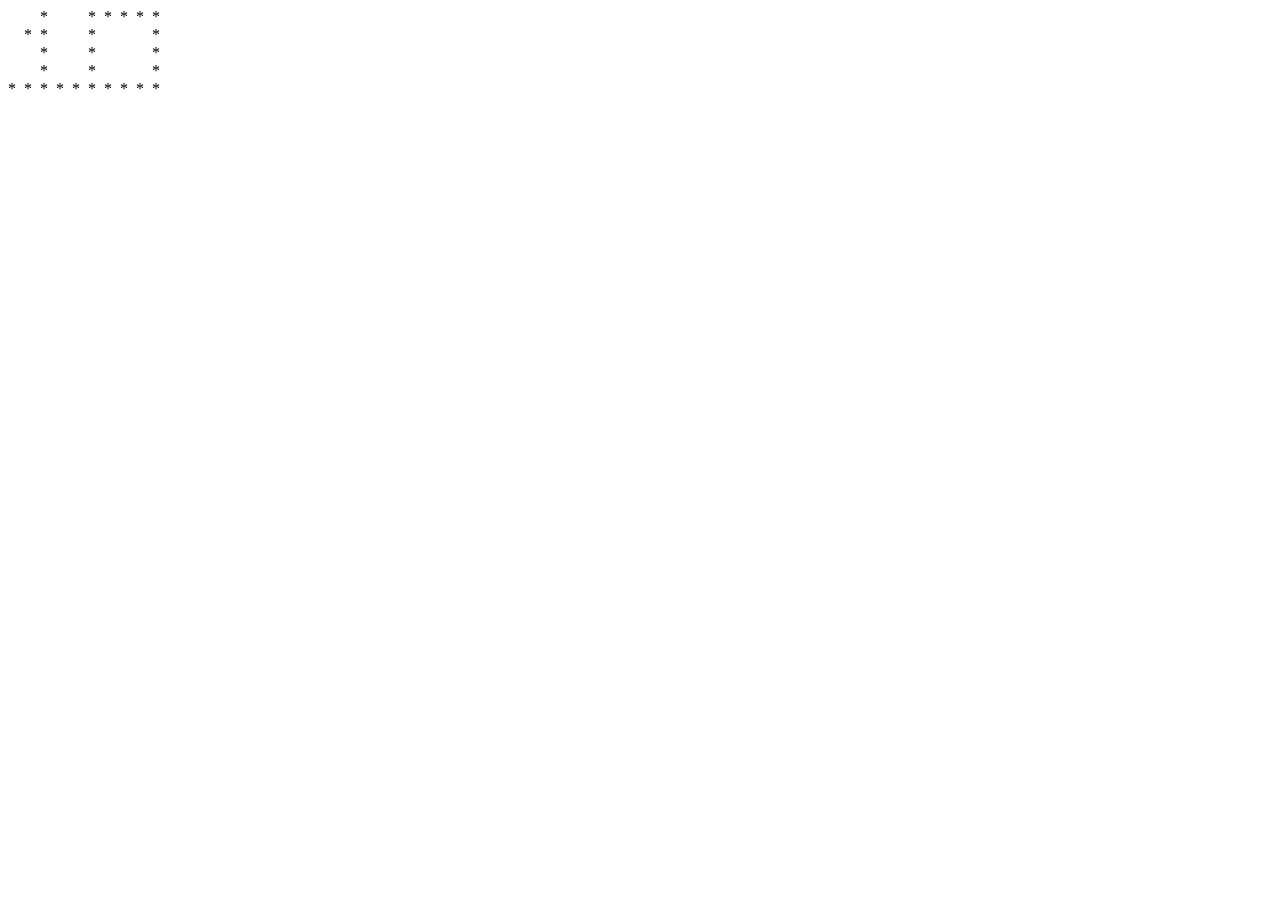
<file: looping/index.html>
<!DOCTYPE html>
<html lang="en">
<head>
    <meta charset="UTF-8">
    <meta name="viewport" content="width=device-width, initial-scale=1.0">
    <title>Document</title>
</head>
<body>
    <script>
        //1234 => 1+2+3+4 = 10
        // let a=prompt("Enter a Number :")
        // let sum=0
        // while(a>0){
        //     sum=sum+(a%10)
        //     a=parseInt(a/10)
        // }
        // console.log(sum)

        //odd=>UR name
        //even=>frnd name
        // let i=1
        // do{
        //     if(i%2){
        //         console.log("DPK")
        //     }
        //     else{
        //         console.log("UV")
        //     }
        //     i++
        // }while(i<=10)
        

        //fizz buzz
        // for(let i=1;i<101;i++){
        //     if( (i%3==0) && (i%5==0) ) {
        //         console.log("FIZZBUZZ")
        //     }
        //     else if(i%3==0){
        //         console.log("FIZZ")
        //     }
        //     else if(i%5==0){
        //         console.log("BUZZ")
        //     }
        //     else{
        //         console.log(i)
        //     }
        // }

        // 0

        // for (let i = 1; i <= 5; i++) {
        //     for (let j = 1; j <= 5; j++) {

        //         if ((i==1 || i==5) || (j==1 || j==5)) {
        //             document.writeln("*&nbsp;")
        //         }
                
        //         else{
        //             document.writeln("&nbsp;&nbsp;&nbsp;")
        //         }
                
        //     }
        //     document.writeln("<br>")
        // }

        //-----------------------------------------

        // 1

        // for(let i=1;i<=5;i++){
        //     for(let j=1;j<=5;j++){
        //         if(j==(Math.ceil(5/2))){
        //             document.writeln("*&nbsp")
        //         }
        //         else if(i==2 && j==2){
        //             document.writeln("*&nbsp")
        //         }
        //         else if(i==5){
        //             document.writeln("*&nbsp")
        //         }
        //         else{
        //             document.writeln("&nbsp&nbsp&nbsp")
        //         }
        //     }
        //     document.writeln("<br>")
        // }

        // ---------------------------------------


        // 4

        // for(let i=1;i<=5;i++){
        //     for(let j=1;j<=5;j++){

        //         if((j==2 && i==2) || (j==3 || i==3)){
        //             document.writeln("*&nbsp")
        //         }
        //         else{
        //             document.writeln("&nbsp&nbsp&nbsp")
        //         }
                
        //     }
        //     document.writeln("<br>")
        // }


        // ------------------------------------------


        // 7
        // for(let i=1;i<=5;i++){
        //     for(let j=5;j>=1;j--){

        //         if((i==1) || (j==i)){
        //             document.writeln("*&nbsp")
        //         }
        //         else{
        //             document.writeln("&nbsp&nbsp&nbsp")
        //         }
                
        //     }
        //     document.writeln("<br>")
        // }


        //----------------




        // 10

        for(let i=1;i<=5;i++){
            for(let j=1;j<=5;j++){
                if((j==(Math.ceil(5/2)))||(i==2 && j==2)||(i==5)){
                    document.writeln("*&nbsp")
                }
                else{
                    document.writeln("&nbsp&nbsp&nbsp")
                }
            }

            for (let j = 1; j <= 5; j++) {

                if ((i==1 || i==5) || (j==1 || j==5)) {
                    document.writeln("*&nbsp;")
                }
                
                else{
                    document.writeln("&nbsp;&nbsp;&nbsp;")
                }
                
            }

            
            document.writeln("<br>")
        }

    </script>
</body>
</html>
</file>
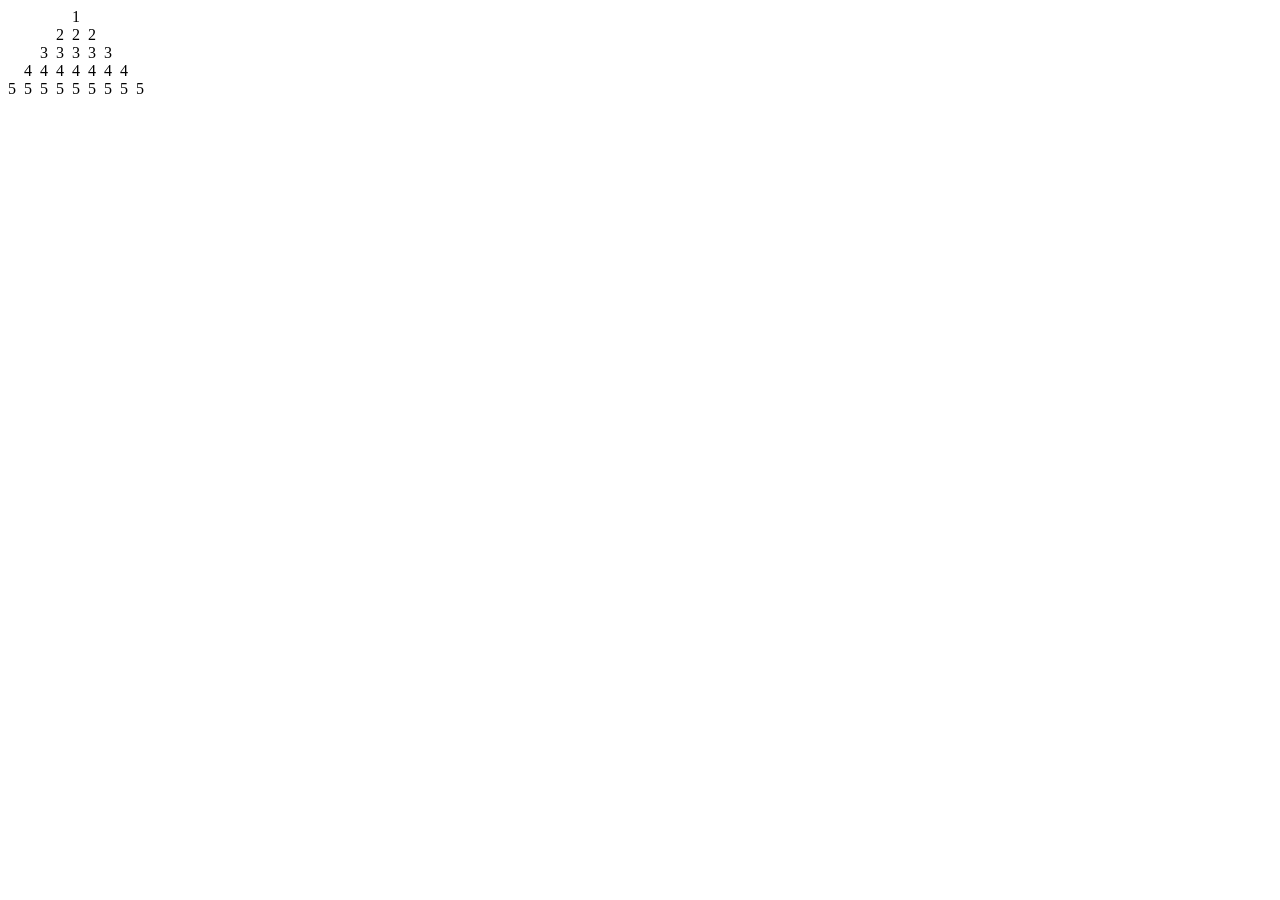
<file: pattern/index.html>
<!DOCTYPE html>
<html lang="en">

<head>
    <meta charset="UTF-8">
    <meta name="viewport" content="width=device-width, initial-scale=1.0">
    <title>Document</title>

</head>

<body>

    <script>

        //pyramid
        // for (let i = 1; i <= 5; i++) {
        //     for (let j = 5; j >= 1; j--) {
        //         if (j <= i) {
        //             document.writeln("*&nbsp")
        //         }
        //         else {
        //             document.writeln("&nbsp&nbsp&nbsp")

        //         }
        //     }

        //     for (let j = 2; j <=i; j++) {
        //             document.writeln("*&nbsp")
        //     }
        //     document.writeln("<br>")
        // }

        // --------------------------------------------------------

        // right triangle 

        //*
        // for(let i=1;i<=5;i++){
        //     for(let j=1;j<=i;j++){
        //         document.writeln("*&nbsp")
        //     }
        //     document.writeln("<br>")
        // }

        // 111
        // for(let i=1;i<=5;i++){
        //     for(let j=1;j<=i;j++){
        //         document.writeln(i,"&nbsp")
        //     }
        //     document.writeln("<br>")
        // }

        //123
        // for(let i=1;i<=5;i++){
        //     for(let j=1;j<=i;j++){
        //         document.writeln(j,"&nbsp")
        //     }
        //     document.writeln("<br>")
        // }

        // 543
        // for(let i=5;i>=1;i--){
        //     for(let j=5;j>=i;j--){
        //         document.writeln(j,"&nbsp")
        //     }
        //     document.writeln("<br>")
        // }

        //555
        // for(let i=5;i>=1;i--){
        //     for(let j=5;j>=i;j--){
        //         document.writeln(i,"&nbsp")
        //     }
        //     document.writeln("<br>")
        // }


        // ---------------------------------------------------

        //upside down right triangle

        //*
        // for(let i=1;i<=5;i++){
        //     for(let j=5;j>=i;j--){
        //         document.writeln("*&nbsp")
        //     }
        //     document.writeln("<br>")
        // }

        // 111
        // for(let i=1;i<=5;i++){
        //     for(let j=5;j>=i;j--){
        //         document.writeln(i,"&nbsp")
        //     }
        //     document.writeln("<br>")
        // }

        //123
        //  for(let i=5;i>=1;i--){
        //     for(let j=1;j<=i;j++){
        //         document.writeln(j,"&nbsp")
        //     }
        //     document.writeln("<br>">)

        //555
        //  for(let i=5;i>=1;i--){
        //     for(let j=1;j<=i;j++){
        //         document.writeln(i,"&nbsp")
        //     }
        //     document.writeln("<br>")
        //  }

        //543
        // for(let i=1;i<=5;i++){
        //     for(let j=5;j>=i;j--){
        //         document.writeln(j,"&nbsp")
        //     }
        //     document.writeln("<br>")
        // }

        //inverted upside down

        //*
        // for (let i = 5; i >= 1; i--) {
        //     for (let j = 5; j >= 1; j--) {
        //         if (j <= i) {
        //             document.writeln("*&nbsp")
        //         }
        //         else {
        //             document.writeln("&nbsp&nbsp&nbsp")
        //         }

        //     }
        //     document.writeln("<br>")
        // }

        //555
        // for (let i = 5; i >= 1; i--) {
        //     for (let j = 5; j >= 1; j--) {
        //         if (j <= i) {
        //             document.writeln(i,"&nbsp")
        //         }
        //         else {
        //             document.writeln("&nbsp&nbsp&nbsp")
        //         }

        //     }
        //     document.writeln("<br>")
        // }

        //543
        // for (let i = 5; i >= 1; i--) {
        //     for (let j = 5; j >= 1; j--) {
        //         if (j <= i) {
        //             document.writeln(j,"&nbsp")
        //         }
        //         else {
        //             document.writeln("&nbsp&nbsp&nbsp")
        //         }

        //     }
        //     document.writeln("<br>")
        // }

        // 11111
        // for (let i = 1; i <=5; i++) {
        //     for (let j = 1; j <=5; j++) {
                // if (j >= i) {
                //     document.writeln(j,"&nbsp")
                // }
                // else {
                //     document.writeln("&nbsp&nbsp&nbsp")
                // }

        //     }
        //     document.writeln("<br>")
        // }

        // 1111
        // for (let i = 1; i <=5; i++) {
        //     for (let j = 1; j <=5; j++) {
        //         if (j >= i) {
        //             document.writeln(i,"&nbsp")
        //         }
        //         else {
        //             document.writeln("&nbsp&nbsp&nbsp")
        //         }

        //     }
        //     document.writeln("<br>")
        // }


        // --------------------------------------



        //inverted right triangle
        // for(let i=1;i<=5;i++){
        //     for(let j=5;j>=1;j--){
        //         if(j<=i){
        //             document.writeln(i,"&nbsp")

        //         }
        //         else{
        //             document.writeln("&nbsp&nbsp&nbsp")
        //         }
        //     }
        //     document.writeln("<br>")
        // }

        //-------------------------------------



        //pyramid

        for (let i = 1; i <= 5; i++) {
            for (let j = 5; j >= 1; j--) {
                if (j <= i) {
                    document.writeln(i, "&nbsp")
                }
                else {
                    document.writeln("&nbsp&nbsp&nbsp")
                }
            }

            for (let k = 2; k <= i; k++) {
                document.writeln(i, "&nbsp")
            }
            document.writeln("<br>")
        }









    </script>

    <!-- <script src="./js/script.js"></script> -->

</body>

</html>
</file>
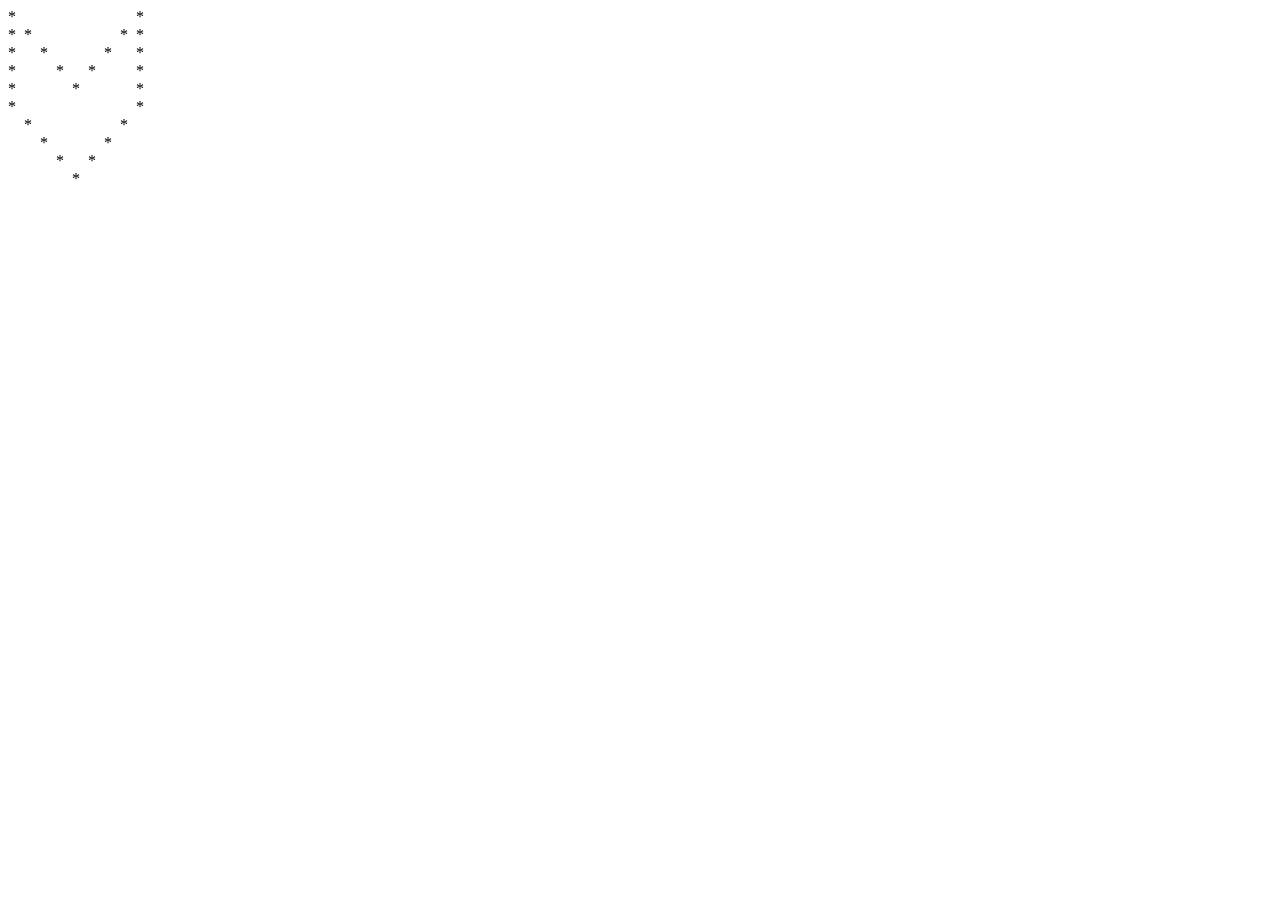
<file: task-21/01/26/index.html>
<!DOCTYPE html>
<html lang="en">

<head>
    <meta charset="UTF-8">
    <meta name="viewport" content="width=device-width, initial-scale=1.0">
    <title>Document</title>
</head>

<body>
    <script>

        // 1
        // let m=1
        // for(let i=1;i<=5;i++){
        //     for(let j=1;j<=5;j++){
        //         document.writeln(m,"&nbsp")
        //         m++
        //     }
        //     document.writeln("<br>")
        // }


        //2
        // for(let i=1;i<=5;i++){
        //     for(let j=1;j<=i;j++){
        //         document.writeln(i,"&nbsp")
        //     }
        //     document.writeln("<br>")
        // }


        //3
        //  for (let i = 1; i <= 5; i++) {
        //     for (let j = 5; j >= 1; j--) {
        //         if (j <= i) {
        //             if ((i % 2 && j % 2) || (i % 2 == 0 && j % 2 == 0)) {
        //                 document.writeln(i, "&nbsp")
        //             }
        //             else {
        //                 document.writeln("&nbsp&nbsp&nbsp")
        //             }

        //         }
        //         else {
        //             document.writeln("&nbsp&nbsp&nbsp")
        //         }
        //     }

        //     for (let k = 2; k <= i; k++) {
        //         if ((i%2 && k%2) || (i%2 == 0 && k%2 == 0)) {
        //             document.writeln(i, "&nbsp")
        //         }
        //         else {
        //             document.writeln("&nbsp&nbsp&nbsp")
        //         }
        //     }
        //     document.writeln("<br>")
        // }

        //4
        // for(let i=1;i<=5;i++){
        //     for(let j=1;j<=5;j++){
        //         if(j==1){
        //             document.writeln("A")
        //         }
        //         else if(j==2){
        //             document.writeln("B")
        //         }
        //         else if (j==3){
        //             document.writeln("C")
        //         }
        //         else if(j==4){
        //             document.writeln("D")
        //         }
        //         else{
        //             document.writeln("E")
        //         }
        //     }
        //     document.writeln("<br>")
        // }


        //5
        // for(let i=1;i<=5;i++){
        //     for(let j=1;j<=i;j++){
        //         document.writeln("*&nbsp")
        //     }
        //     document.writeln("<br>")
        // }
        // for(let i=2;i<=5;i++){
        //     for(let j=5;j>=i;j--){
        //         document.writeln("*&nbsp")
        //     }
        //     document.writeln("<br>")
        // }

        //6
        // for(let i=1;i<=5;i++){
        //     for(let j=1;j<=5;j++){
        //         document.writeln(i*j,"&nbsp")
        //     }
        //     document.writeln("<br>")
        // }

        //7
        // let m=11
        // for(let i=1;i<=5;i++){
        //     for(let j=1;j<=5;j++){
        //         document.writeln(m,"&nbsp")
        //         m++
        //     }
        //     m+=5
        //     document.writeln("<br>")m
        // }

        //8
        //   for (let i = 1; i <= 5; i++) {
        //     for (let j = 5; j >= 1; j--) {
        //         if (j == i || i==5) {
        //             document.writeln("*&nbsp")
        //         }
        //         else {
        //             document.writeln("&nbsp&nbsp&nbsp")
        //         }
        //     }

        //     for (let k = 2; k <= i; k++) {
        //         if(k==i || i==5)
        //             document.writeln("*&nbsp")
        //         else
        //             document.writeln("&nbsp&nbsp&nbsp")
        //     }
        //     document.writeln("<br>")
        // }

        //9
        // for(let i=1;i<=5;i++){
        //     for(let j=1;j<=5;j++){
        //         if(j<=i)
        //             document.writeln(i,"&nbsp")
        //         else{
        //             document.writeln("*&nbsp")
        //         }

        //     }
        // document.writeln("<br>")
        // }
        //


        //11
        // for(let i=5;i>=1;i--){
        //     for(let j=1;j<=i;j++){
        //         if(j==1){
        //             document.writeln("A")
        //         }
        //         else if(j==2){
        //             document.writeln("B")
        //         }
        //         else if(j==3){
        //             document.writeln("C")
        //         }
        //         else if(j==4){
        //             document.writeln("D")
        //         }
        //         else{
        //             document.writeln("E")
        //         }
        //     }
        //     document.writeln("<br>")
        // }



        //10
        let mid = 3
        for (let i = 1; i <= 5; i++) {

            for (let j = 1; j <= 5; j++) {
                if (j == i || (j == 1)) {
                    document.writeln("*&nbsp")
                }
                else {
                    document.writeln("&nbsp&nbsp&nbsp")
                }
            }

            for (let j = 4; j >= 1; j--) {
                if (j == 1 || j == i) {
                    document.writeln("*&nbsp")
                }
                else {
                    document.writeln("&nbsp&nbsp&nbsp")
                }
            }
            document.writeln("<br>")
        }

        for (let i = 1; i <= 5; i++) {
            for (let j = 1; j <= 5; j++) {
                if (j == i) {
                    document.writeln("*&nbsp")
                }
                else {
                    document.writeln("&nbsp&nbsp&nbsp")
                }
            }
            for (let j = 4; j >= 1; j--) {
                if (j == i) {
                    document.writeln("*&nbsp")
                }
                else {
                    document.writeln("&nbsp&nbsp&nbsp")
                }
            }
            document.writeln("<br>")
        }

        
        





    </script>
</body>

</html>
</file>
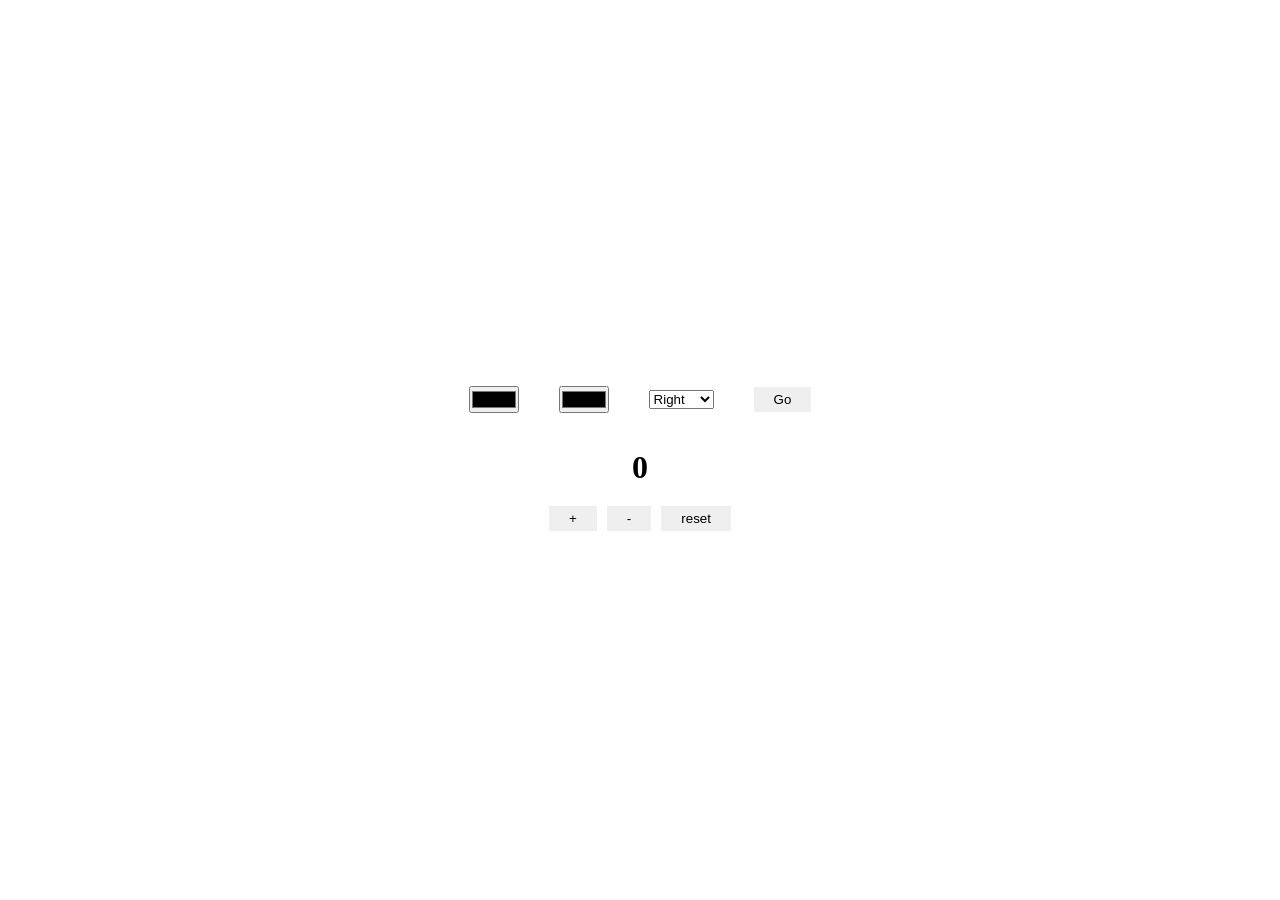
<file: dom/bg-atc.html>
<!DOCTYPE html>
<html lang="en">

<head>
    <meta charset="UTF-8">
    <meta name="viewport" content="width=device-width, initial-scale=1.0">
    <title>Document</title>
    <link rel="stylesheet" href="./css/style.css">
</head>

<body id="bdy">

    <div class="gra">
        
        <input type="color" id="bg1">
        <input type="color" id="bg2">
        <select name="" id="tovalue">
            <option value="right">Right</option>
            <option value="left">Left</option>
            <option value="top">Top</option>
            <option value="bottom">Bottom</option>
        </select>
        <button onclick="bgchange()">Go</button>
    </div>
    <!-- <script src="./js/script.js"></script> -->



    <h1 id="Addtocart">0</h1>
    <div class="but">
        <button onclick="incre()">+</button>
        <button onclick="decre()">-</button>
        <button onclick="re()">reset</button>
    </div>
    
    <script src="./js/script.js"></script>
</body>

</html>
</file>
<file: dom/css/style.css>
*{
    margin: 0;
    padding: 0;
    box-sizing: border-box;
}
body{
    display: flex;
    flex-direction: column;
    align-items: center;
    justify-content: center;
    height: 100vh;
    width: 100vw;
}
.gra{
    height: 100px;
    display: flex;
    gap: 40px;
    align-items: center;
}
.but{
    padding: 20px 10px;
    display: flex;
    justify-content: space-between;
    align-items: center;
    gap: 10px;
}

button{
    padding: 5px 20px;
    border: none;
    outline: none;
}
</file>
